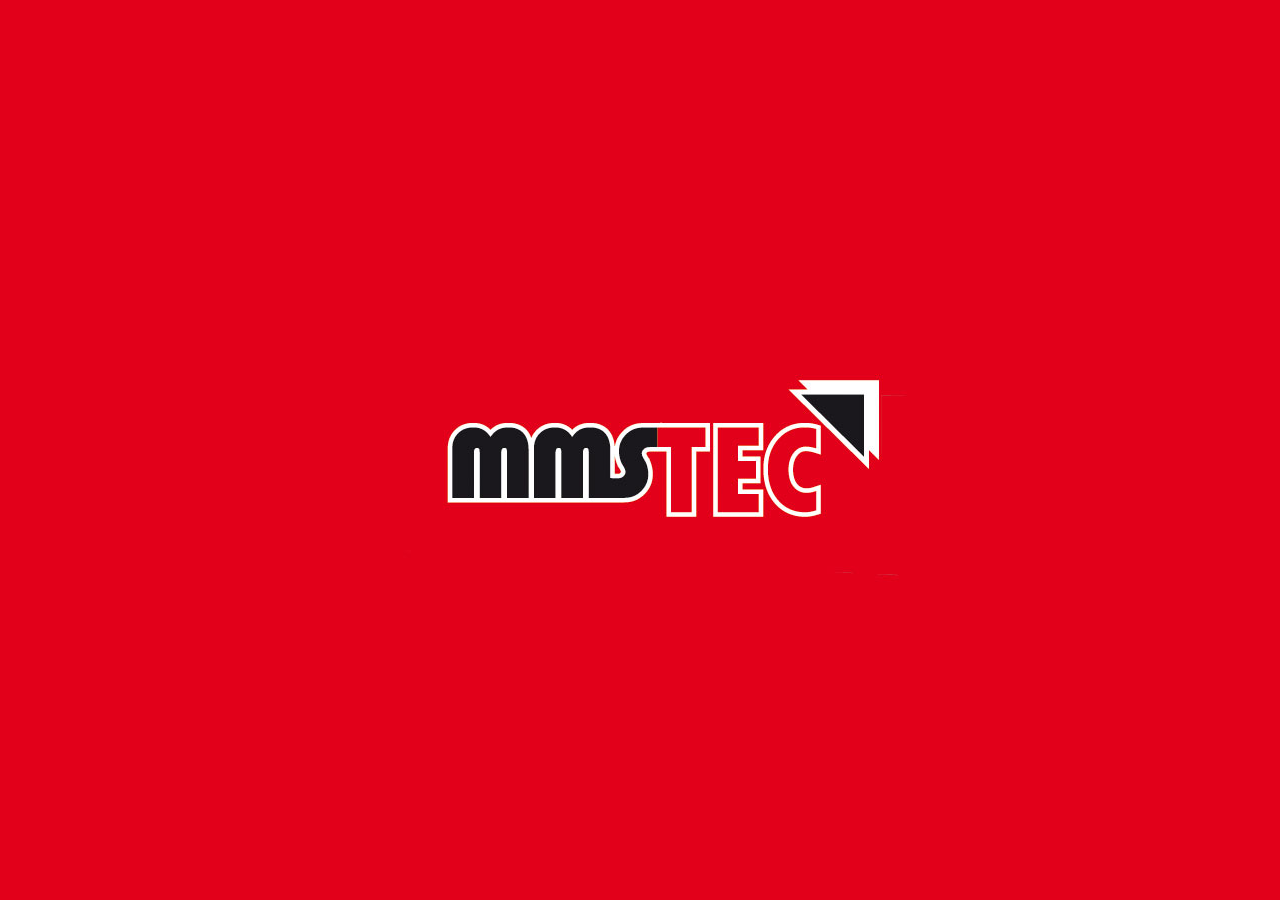
<file: index.htm>
﻿<html xmlns="http://www.w3.org/1999/xhtml">
	<head>
	<meta http-equiv="Content-Type" content="text/html; charset=utf-8" />
	<title>mmstec</title>
	<embed src="mmstec.mp3" width="0" height="0" autostart="true" hidden="true" loop=0></embed>
	<style type="text/css">
	
	body{
		text-align:center;
		background:#E2001A;
		font-family:verdana,arial,helvetica,sans-serif;
		font-size:80%;
		padding:0px;
		margin:0px;
	}
	container{
		background:#E2001A;
	}

	#top{
		width:770px;
		text-align:left;
		margin:10px auto 10px auto;
		background-color: #F5F5F5;
		background-repeat:no-repeat;
		background-position:630px 50px;
		border-left:0px solid #ffffff;
		border-right:0px solid #ffffff;
		}
	#rodape{
		width:770px;
		text-align:left;
		margin:10px auto 10px auto;
		background-color: #F5F5F5;
		background-repeat:no-repeat;
		background-position:630px 50px;
		border-left:0px solid #ffffff;
		border-right:0px solid #ffffff;
		}
	#conteudo{
		width:770px;
		text-align:left;
		margin:10px auto 10px auto;
		background-color: #F5F5F5;
		background-repeat:no-repeat;
		background-position:630px 50px;
		border-left:0px solid #ffffff;
		border-right:0px solid #ffffff;
		}

	#msg
	{
		border:1px;
		border-color: #FFF2D7 #FF9900 #FF9900 #FFF2D7;
		font-size: 12px;
		font-family: Verdana;
		font-weight: normal;
		background-color: #FFCC66;
		position: relative;
		padding: 5px;
		-moz-border-radius: 4px;
		font-weight: normal;
		position: relative;
		color: Black;
		text-align:center;
		
	}
		
	h1 {
		position: absolute;
		top: 40px;
		left: 25px;
		color: #F1F1F1;
		margin: 0px;
		padding: 0px;
		font: normal 30px/100% "Trebuchet MS", Arial, sans-serif;
	}

	h1 a, h1 a:visited {
		color: #F1F1F1;
		text-decoration: none;
	}
	h1 a:hover {
		color: #000000;
		text-decoration: none;
	}
	h2 {
		color: #333333;
		margin: 3px 0 2px;
		padding-bottom: 4px;
		font: normal 150%/100% "Lucida Grande", Arial, sans-serif;
		border-bottom: dotted 1px #CCCCCC;
	}
	h2 a, h2 a:visited {
		color: #333333;
		text-decoration: none;
	}
	h2 a:hover {
		color: #44a1d0;
		text-decoration: none;
	}
	h3 {
		color: #666666;
		margin: 5px 0px 5px;
		font: bold 110%/110% "Lucida Grande", Arial, sans-serif;
	}

	.description {
		position: absolute;
		top: 77px;
		left: 25px;
		color: #000000;
		font: 12px Arial, Helvetica, sans-serif;
	}

	#centralizar
	{
		background-color:Transparent;
		position: absolute;
		left: 50%;
		top: 50%;
		margin-top: -270px; 
		margin-left: -480px; 
		height: 525px;
		width: 960px;
		z-index: 1;
	}
	</style>
	
	<!-- banners automático 
	banners automáticos
	document.getElementById('aId').href="https://www.linkedin.com/in/marcosmoraisjr/"
	/-->
	
	<script type="text/javascript">
		function slide1(){
			document.getElementById('id').src="banner/imagemCapa1.jpg";
			setTimeout("slide1()", 1000)
			document.getElementById('aId').href="https://www.linkedin.com/in/marcosmoraisjr/"
		}

		function slide2(){
			document.getElementById('id').src="banner/imagemCapa2.jpg";
			setTimeout("slide2()", 1000)
			document.getElementById('aId').href="https://www.linkedin.com/in/marcosmoraisjr/"
		}

		function slide3(){
			document.getElementById('id').src="banner/imagemCapa3.jpg";
			setTimeout("slide3()", 1000)
			document.getElementById('aId').href="https://www.linkedin.com/in/marcosmoraisjr/"
		}
	</script>
</head>

<body onLoad="slide1()">
	<div id="top" align="left"></div>
	<div id="conteudo" class="centralizar" align="left">
				<div id="centralizar">
				<div class="sombra">&nbsp;</div>
				<table width="100%" >
				<tr align="center">
					<td valign="baseline">
						<a id="aId"><img id="id"></a>
						<!--<img id="id">/-->
					</td>
				</tr>
				</table>
				</div>
	</div>
	<div id="rodape" align="left"></div>
</body>
</html>
</file>
